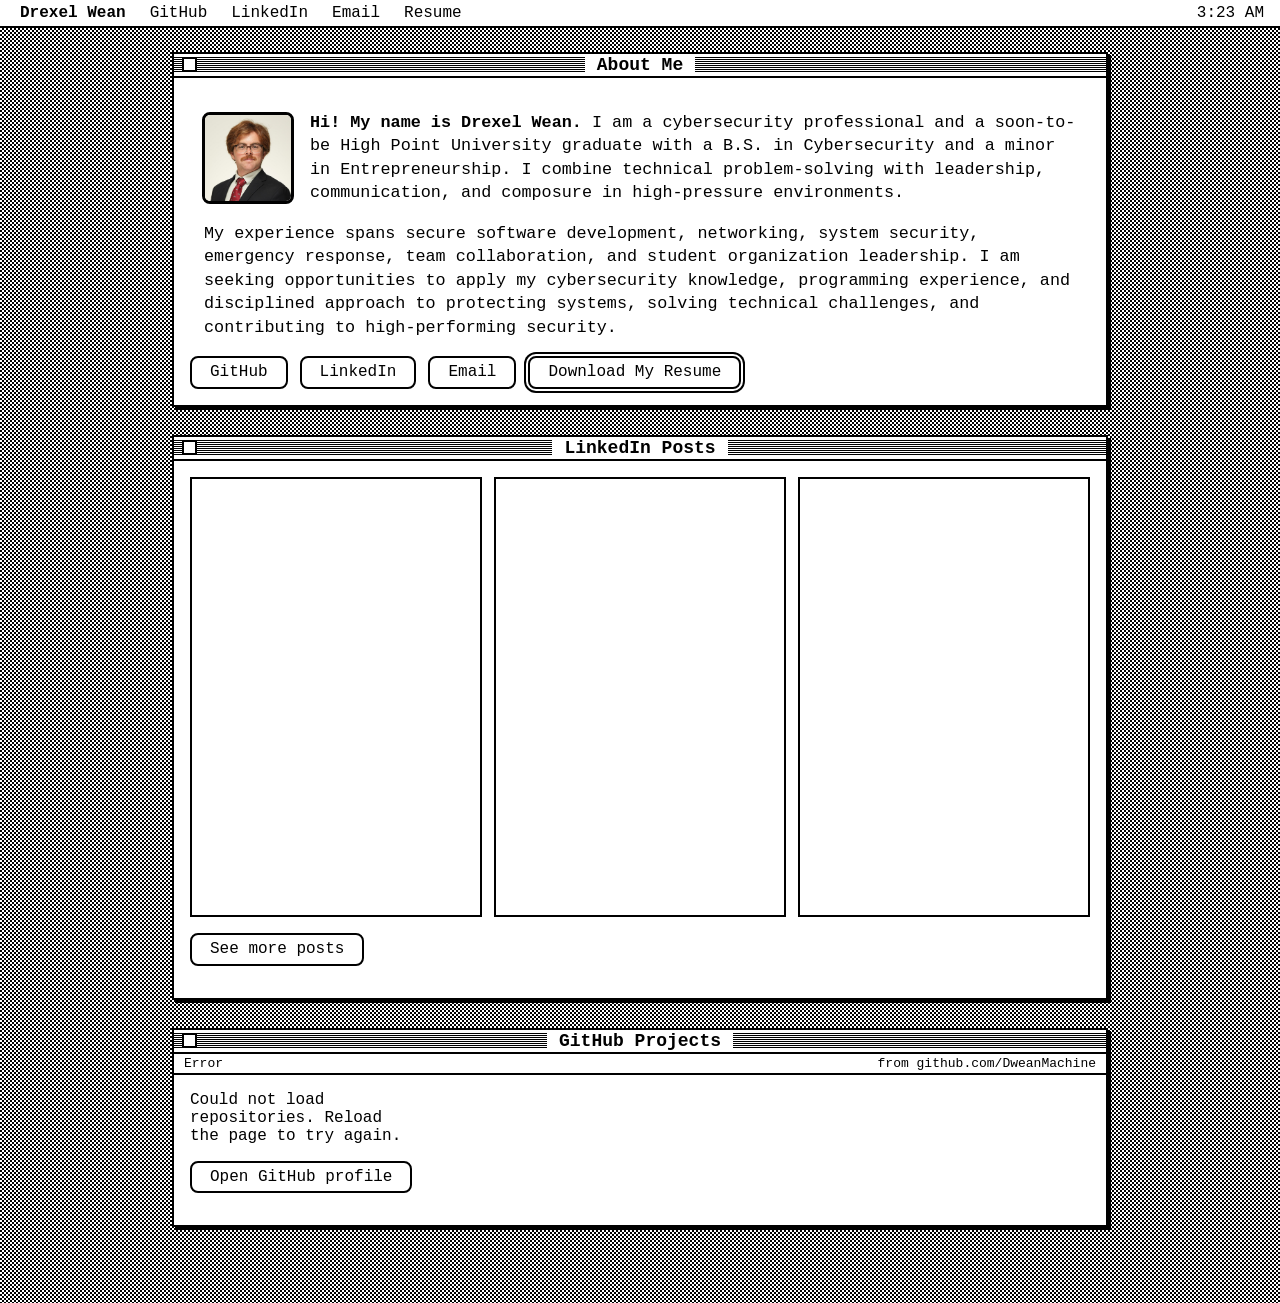
<file: index.html>
<!DOCTYPE html>
<html lang="en">
<head>
  <meta charset="UTF-8">
  <meta name="viewport" content="width=device-width, initial-scale=1.0">
  <title>Drexel Wean</title>
  <link rel="stylesheet" href="assets/css/style.css">
</head>
<body>
  <!-- MENU BAR -->
  <header id="menubar">
    <nav>
      <span class="menuTitle">Drexel Wean</span>
      <a href="https://github.com/DweanMachine" target="_blank" rel="noopener noreferrer">GitHub</a>
      <a href="https://www.linkedin.com/in/drexelwean" target="_blank" rel="noopener noreferrer">LinkedIn</a>
      <a href="mailto:djwean12@gmail.com">Email</a>
      <a href="assets/docs/resume.pdf" download="Drexel Wean Resume">Resume</a>
    </nav>
    <span id="clock" aria-hidden="true"></span>
  </header>

  <main id="desktop">
    <!-- INTRO -->
    <section class="window" id="about">
      <div class="titleBar"><span class="closeBox"></span><h2>About Me</h2></div>
      <div class="windowBody intro">
        <div id="aboutMe">
          <img id="headshot" src="assets/docs/headshot.jpg" alt="Drexel Wean">
        </div>
        <p class="bio">
          <b>Hi! My name is Drexel Wean.</b>
          I am a cybersecurity professional and a soon-to-be High Point University graduate with a B.S. in Cybersecurity and a minor in Entrepreneurship.
          I combine technical problem-solving with leadership, communication, and composure in high-pressure environments.
        </p>
        <p class="bio">
          My experience spans secure software development, networking, system security, emergency response, team collaboration, and student organization leadership.
          I am seeking opportunities to apply my cybersecurity knowledge, programming experience, and disciplined approach to protecting systems, solving technical challenges, and contributing to high-performing security.
        </p>

        <div class="buttons">
          <a class="button" href="https://github.com/DweanMachine" target="_blank" rel="noopener noreferrer">GitHub</a>
          <a class="button" href="https://www.linkedin.com/in/drexelwean" target="_blank" rel="noopener noreferrer">LinkedIn</a>
          <a class="button" href="mailto:djwean12@gmail.com">Email</a>
          <a class="button default" href="assets/docs/resume.pdf" download="Drexel Wean Resume">Download My Resume</a>
        </div>
      </div>
    </section>

    <!-- LinkedIn -->
    <section class="window">
      <div class="titleBar"><span class="closeBox"></span><h2>LinkedIn Posts</h2></div>
      <div class="windowBody">
        <div id="posts">
          <iframe src="https://www.linkedin.com/embed/feed/update/urn:li:ugcPost:7484228521146445824?collapsed=1" scrolling="no" height="440" allowfullscreen style="overflow: hidden;" title="Embedded LinkedIn post"></iframe>
          <iframe src="https://www.linkedin.com/embed/feed/update/urn:li:ugcPost:7429238316060819456?collapsed=1" scrolling="no" height="440" allowfullscreen style="overflow: hidden;" title="Embedded LinkedIn post"></iframe>
          <iframe src="https://www.linkedin.com/embed/feed/update/urn:li:share:7526315377249873920?collapsed=1" scrolling="no" height="440"  allowfullscreen="" style="overflow: hidden;" title="Embedded LinkedIn post"></iframe>
        </div>
        <p><a class="button" href="https://www.linkedin.com/in/drexelwean/recent-activity/all/" target="_blank" rel="noopener noreferrer">See more posts</a></p>
      </div>
    </section>

    <!-- GitHub -->
    <section class="window">
      <div class="titleBar"><span class="closeBox"></span><h2>GitHub Projects</h2></div>
      <div class="statusLine"><span id="projectCount">Loading...</span><span>from github.com/DweanMachine</span></div>
      <div class="windowBody">
        <div id="projects"></div>
        <p><a class="button" href="https://github.com/DweanMachine/" target="_blank" rel="noopener noreferrer">Open GitHub profile</a></p>
      </div>
    </section>
  </main>

  <script>
    function tick() {
      document.getElementById("clock").textContent =
        new Date().toLocaleTimeString([], { hour: "numeric", minute: "2-digit" });
    }
    tick();
    setInterval(tick, 15000);
  </script>
  <script type="module" src="assets/js/get_repos.js"></script>
</body>
</html>
</file>
<file: assets/css/style.css>
/* Classic Mac (System 7) look: 1-bit black and white */
:root {
    --ink: #000;
    --paper: #fff;
    --font: Chicago, "Courier New", monospace;
}

::selection {
    background-color: #000000; /* Put your desired highlight color here */
    color: #f0f0f0;            /* Put the text color here */
}

* {
    box-sizing: border-box;
}

html {
    font-family: var(--font);
    font-size: 16px;
}

body {
    margin: 0;
    padding-top: 28px; /* menu bar */
    color: var(--ink);
    /* 50% checkerboard desktop pattern */
    background: conic-gradient(#000 25%, #fff 0 50%, #000 0 75%, #fff 0) 0 0 / 4px 4px;
    min-height: 100vh;
}

a {
    color: inherit;
}

/* ---------- Menu bar ---------- */
#menubar {
    position: fixed;
    top: 0;
    left: 0;
    right: 0;
    height: 28px;
    z-index: 10;
    display: flex;
    justify-content: space-between;
    align-items: stretch;
    background: var(--paper);
    border-bottom: 2px solid var(--ink);
    padding: 0 8px;
}

#menubar nav {
    display: flex;
    align-items: stretch;
}

#menubar a,
.menuTitle {
    display: flex;
    align-items: center;
    padding: 0 12px;
    text-decoration: none;
}

.menuTitle {
    font-weight: 600;
}

#menubar a:hover,
#menubar a:focus-visible {
    background: var(--ink);
    color: var(--paper);
    outline: none;
}

#clock {
    display: flex;
    align-items: center;
    padding: 0 8px;
}

/* ---------- Windows ---------- */
#desktop {
    max-width: 960px;
    margin: 0 auto;
    padding: 24px 12px 48px;
}

.window {
    background: var(--paper);
    border: 2px solid var(--ink);
    box-shadow: 3px 3px 0 var(--ink);
    margin-bottom: 28px;
}

.titleBar {
    position: relative;
    height: 24px;
    border-bottom: 2px solid var(--ink);
    display: flex;
    align-items: center;
    justify-content: center;
    background: var(--paper);
    margin: 0;
}

/* Stripes are inset so a white row sits between them and the window border */
.titleBar::before {
    content: "";
    position: absolute;
    left: 0;
    right: 0;
    top: 3px;
    bottom: 3px;
    background: repeating-linear-gradient(to bottom, var(--ink) 0 1px, var(--paper) 1px 2px);
}

.titleBar h2 {
    position: relative;
    margin: 0;
    padding: 0 12px;
    background: var(--paper);
    font-size: 18px;
    font-weight: 600;
    line-height: 22px;
}

.closeBox {
    position: absolute;
    left: 8px;
    top: 3px;
    width: 15px;
    height: 15px;
    background: var(--paper);
    border: 2px solid var(--ink);
}

.windowBody {
    padding: 16px;
}

.statusLine {
    display: flex;
    justify-content: space-between;
    gap: 8px;
    padding: 2px 10px;
    border-bottom: 2px solid var(--ink);
    font-size: 13px;
}

/* ---------- Intro ---------- */
.intro h1 {
    margin: 0 0 16px;
    font-size: 40px;
    font-weight: 600;
    line-height: 1.1;
}

/* ---------- Buttons ---------- */
.buttons {
    display: flex;
    flex-wrap: wrap;
    gap: 12px;
}

.button {
    display: inline-block;
    padding: 4px 18px;
    background: var(--paper);
    color: var(--ink);
    border: 2px solid var(--ink);
    border-radius: 8px;
    text-decoration: none;
    line-height: 1.3;
}

.button.default {
    box-shadow: 0 0 0 2px var(--paper), 0 0 0 4px var(--ink); /* the "default button" ring */
}

.button:hover,
.button:focus-visible,
.button:active {
    background: var(--ink);
    color: var(--paper);
    outline: none;
}

/* ---------- LinkedIn ---------- */
#posts {
    display: grid;
    grid-template-columns: repeat(3, 1fr);
    gap: 12px;
    margin-bottom: 16px;
}

iframe {
    width: 100%;
    border: 2px solid var(--ink);
    background: var(--paper);
}

/* ---------- GitHub (Finder icon view) ---------- */
#projects {
    display: grid;
    grid-template-columns: repeat(auto-fill, minmax(200px, 1fr));
    gap: 8px;
    margin-bottom: 16px;
}

.repo {
    display: flex;
    flex-direction: column;
    align-items: center;
    text-align: center;
    padding: 8px;
    text-decoration: none;
}

.repo svg {
    width: 44px;
    height: auto;
    margin-bottom: 6px;
}

.repo .name {
    padding: 0 4px;
    font-weight: 600;
    overflow-wrap: anywhere;
}

.repo .meta {
    font-size: 13px;
    margin-top: 2px;
}

.repo .desc {
    font-size: 13px;
    margin-top: 4px;
    display: -webkit-box;
    -webkit-line-clamp: 3;
    -webkit-box-orient: vertical;
    overflow: hidden;
}

/* Finder-style selection: invert the label */
.repo:hover .name,
.repo:focus-visible .name {
    background: var(--ink);
    color: var(--paper);
}

.repo:focus-visible {
    outline: 2px dotted var(--ink);
    outline-offset: -2px;
}

/* ---------- Small screens ---------- */
@media (max-width: 800px) {
    #posts {
        grid-template-columns: 1fr;
    }
    #menubar a:nth-child(n+4) {
        display: none;
    }
    .intro h1 {
        font-size: 30px;
    }
}


.bio {
    text-align: left;
    font-size: 1.05rem;
    font-weight: 500;
    line-height: 1.4;
    padding-inline: 14px;
}

#headshot {
    float: left;
    width: 92px;
    height: 92px;
    object-fit: cover;
    margin: 18px 16px 0 12px;   /* space on the left and bottom so text doesn't touch it */
    border: 3px solid #000;
    border-radius: 8px;
}
</file>
